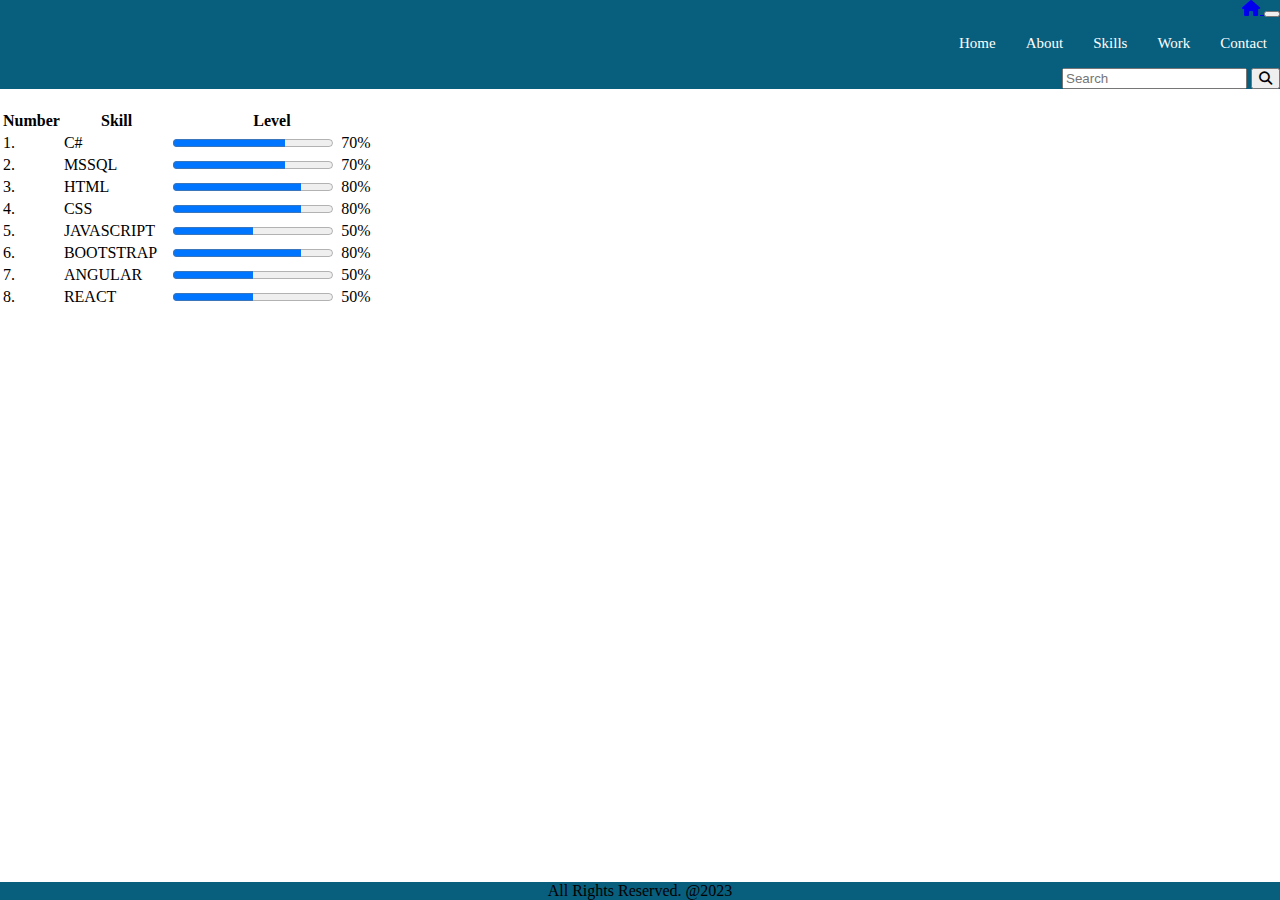
<file: a-skills.html>
<!DOCTYPE html>
<html lang="en">
<head>
    <meta charset="UTF-8">
    <meta name="viewport" content="width=device-width, initial-scale=1.0">
    <title>Document</title>
    <link rel="stylesheet" href="https://cdnjs.cloudflare.com/ajax/libs/font-awesome/6.5.1/css/all.min.css" />
    <link href="https://cdn.jsdelivr.net/npm/bootstrap@5.3.2/dist/css/bootstrap.min.css" rel="stylesheet" integrity="sha384-T3c6CoIi6uLrA9TneNEoa7RxnatzjcDSCmG1MXxSR1GAsXEV/Dwwykc2MPK8M2HN" crossorigin="anonymous">
    <link rel="stylesheet" href="https://cdnjs.cloudflare.com/ajax/libs/font-awesome/6.5.1/css/all.min.css" integrity="sha512-DTOQO9RWCH3ppGqcWaEA1BIZOC6xxalwEsw9c2QQeAIftl+Vegovlnee1c9QX4TctnWMn13TZye+giMm8e2LwA==" crossorigin="anonymous" referrerpolicy="no-referrer" />
    <link rel="stylesheet" href="style.css">

</head>
<style>



</style>
<body>
    <nav class="navbar navbar-expand-md navbar-dark mt-0 mb-0 bg-primary">
        <div class="container">
            <a href="index.html" class="navbar-brand">
                <i class="fa-solid fa-house"></i>
            </a>
            <button class="navbar-toggler" type="button" data-bs-toggle="collapse" data-bs-target="#mobile">
                <span class="navbar-toggler-icon"></span>
            </button>
            <div id="mobile" class="collapse navbar-collapse">
            <ul class="navbar-nav me-auto">
                <li class="nav-item">
                    <a href="index.html">Home</a>
                </li>
                <li class="nav-item">
                    <a href="about.html">About</a>
                </li>
                <li class="nav-item">
                    <a href="a-skills.html">Skills</a>
                </li>
                <li class="nav-item">
                    <a href="works.html">Work</a>
                </li>
                <li class="nav-item">
                    <a href="contact.html">Contact</a>
                </li>
            </ul>

            <form class="d-flex">
                <input type="text" class="form-control me-1" placeholder="Search">
                <button class="btn btn-warning">
                    <i class="fa-solid fa-magnifying-glass"></i>
                </button>
            </form>
            </div>
        </div>

      
    </nav>
    <footer class="tabble">
    <table class="table table-striped table-bordered mt-0 fw-bold">
        <thead>
            <tr class="table-dark">
                <th>Number</th>
                <th>Skill</th>
                <th>Level</th>
                
            </tr>
        </thead>
        <tbody>
            <tr class="table-warning">
                <h2><td>1.</td></h2>
                <h2><td>C# &nbsp;&nbsp;&nbsp;</td></h2> 
                <h2><td><progress value="70" max="100">Progress Bar</progress>&nbsp;&nbsp;70%</td></h2>
            </tr>
            <tr class="table-info">
                <h2><td>2.</td></h2>
                <h2><td>MSSQL&nbsp;&nbsp;&nbsp;</td></h2> 
                <h2><td><progress value="70" max="100">Progress Bar</progress>&nbsp;&nbsp;70%</td></h2>
            </tr>
            <tr class="table-warning">
                <h2><td>3.</td></h2>
                <h2><td>HTML&nbsp;&nbsp;&nbsp;</td></h2> 
                <h2><td><progress value="80" max="100">Progress Bar</progress>&nbsp;&nbsp;80%</td></h2>
            </tr>
            <tr class="table-info">
                <h2><td>4.</td></h2>
                <h2><td>CSS &nbsp;&nbsp;&nbsp;</td></h2> 
                <h2><td><progress value="80" max="100">Progress Bar</progress>&nbsp;&nbsp;80%</td></h2>
            </tr>
            <tr class="table-warning">
                <h2><td>5.</td></h2>
                <h2><td>JAVASCRIPT&nbsp;&nbsp;&nbsp;</td></h2> 
                <h2><td><progress value="50" max="100">Progress Bar</progress>&nbsp;&nbsp;50%</td></h2>
            </tr>
            <tr class="table-info">
                <h2><td>6.</td></h2>
                <h2><td>BOOTSTRAP&nbsp;&nbsp;&nbsp;</td></h2> 
                <h2><td><progress value="80" max="100">Progress Bar</progress>&nbsp;&nbsp;80%</td></h2>
            </tr>
            <tr class="table-warning">
                <h2><td>7.</td></h2>
                <h2><td>ANGULAR&nbsp;&nbsp;&nbsp;</td></h2> 
                <h2><td><progress value="50" max="100">Progress Bar</progress>&nbsp;&nbsp;50%</td></h2>
            </tr>
            <tr class="table-info">
                <h2><td>8.</td></h2>
                <h2><td>REACT&nbsp;&nbsp;&nbsp;</td></h2> 
                <h2><td><progress value="50" max="100">Progress Bar</progress>&nbsp;&nbsp;50%</td></h2>
            </tr>
        </tbody>
    </table>
    </footer>
    <script src="https://cdn.jsdelivr.net/npm/bootstrap@5.3.2/dist/js/bootstrap.bundle.min.js" integrity="sha384-C6RzsynM9kWDrMNeT87bh95OGNyZPhcTNXj1NW7RuBCsyN/o0jlpcV8Qyq46cDfL" crossorigin="anonymous"></script>

</body>

<footer class="py-4 bg-dark text-white footer-sbt" style="position:fixed;">
    <div class="container text-center">
        <span>All Rights Reserved. @2023</span>
    </div>
</footer>
</html>
</file>
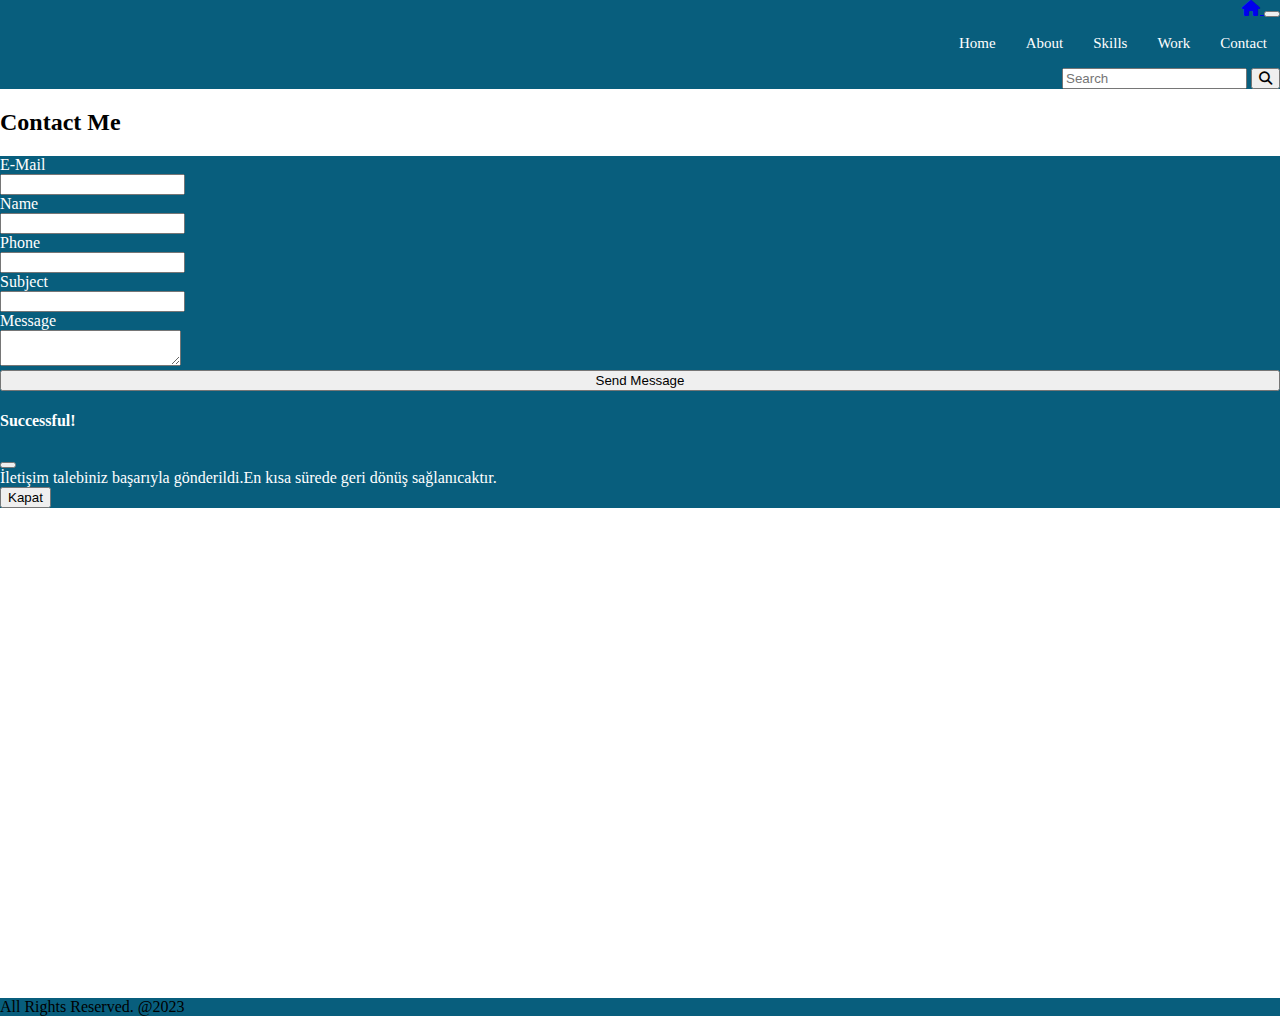
<file: contact.html>
<!DOCTYPE html>
<html lang="en" class="h-100">
<head>
    <meta charset="UTF-8">
    <meta name="viewport" content="width=device-width, initial-scale=1.0">
    <title>Document</title>
    <link rel="stylesheet" href="https://cdnjs.cloudflare.com/ajax/libs/font-awesome/6.5.1/css/all.min.css" />
    <link href="https://cdn.jsdelivr.net/npm/bootstrap@5.3.2/dist/css/bootstrap.min.css" rel="stylesheet" integrity="sha384-T3c6CoIi6uLrA9TneNEoa7RxnatzjcDSCmG1MXxSR1GAsXEV/Dwwykc2MPK8M2HN" crossorigin="anonymous">
    <link rel="stylesheet" href="https://cdnjs.cloudflare.com/ajax/libs/font-awesome/6.5.1/css/all.min.css" integrity="sha512-DTOQO9RWCH3ppGqcWaEA1BIZOC6xxalwEsw9c2QQeAIftl+Vegovlnee1c9QX4TctnWMn13TZye+giMm8e2LwA==" crossorigin="anonymous" referrerpolicy="no-referrer" />
    <link rel="stylesheet" href="style.css">  
</head>

<body class="h-100 d-flex flex-column">
    <nav class="navbar navbar-expand-md navbar-dark bg-primary">
        <div class="container">
            <a href="index.html" class="navbar-brand">
                <i class="fa-solid fa-house"></i>
            </a>
            <button class="navbar-toggler" type="button" data-bs-toggle="collapse" data-bs-target="#mobile">
                <span class="navbar-toggler-icon"></span>
            </button>
            <div id="mobile" class="collapse navbar-collapse">
            <ul class="navbar-nav me-auto">
                <li class="nav-item">
                    <a href="index.html">Home</a>
                </li>
                <li class="nav-item">
                    <a href="about.html">About</a>
                </li>
                <li class="nav-item">
                    <a href="a-skills.html">Skills</a>
                </li>
                <li class="nav-item">
                    <a href="works.html">Work</a>
                </li>
                <li class="nav-item">
                    <a href="a-skills.html">Contact</a>
                </li>
            </ul>

            <form class="d-flex">
                <input type="text" class="form-control me-1" placeholder="Search">
                <button class="btn btn-warning">
                    <i class="fa-solid fa-magnifying-glass"></i>
                </button>
            </form>
            </div>
        </div>

      
    </nav>

    <main>
        <div class="container my-4">       
            <div class="row g-2">
                <h2 class="my-3">Contact Me</h2>   
                <div class="col-md-6">
                   <div class="card bg-dark">
                        <div class="card-body">
                        <form class="row g-3 text-white">
                            <div class="col-md-6">
                                <label for="email" class="form-label">E-Mail</label><br>
                                <input type="email" name="email" id="email" class="form-control">
                            </div>
                            <div class="col-md-6">
                                <label for="name" class="form-label">Name</label><br>
                                <input type="text" name="name" id="name" class="form-control">
                            </div>
                            <div class="col-md-12">
                                <label for="name" class="form-label">Phone</label><br>
                                <input type="text" name="phone" id="phone" class="form-control">
                            </div>
                            <div class="col-md-12">
                                <label for="name" class="form-label">Subject</label><br>
                                <input type="text" name="subject" id="subject" class="form-control">
                            </div>
                            <div class="col-md-12">
                                <label for="name" class="form-label">Message</label><br>
                                <textarea name="message" id="message" class="form-control" ></textarea>
                            </div>
                            <div class="col-md-12">
                                <button type="button" class="btn btn-warning" data-bs-toggle="modal" data-bs-target="#myModal" style="width: 100%;">Send Message</button>
                                <div class="modal" id="myModal">
                                    <div class="modal-dialog">
                                        <div class="modal-content">
                                            <div class="modal-header bg-dark">
                                                <h4 class="modal-title">Successful!</h4>
                                                <button type="button" class="btn-close" data-bs-dismiss="modal"></button>
                                            </div>
                                                <div class="modal-body bg-dark">İletişim talebiniz başarıyla gönderildi.En kısa sürede geri dönüş sağlanıcaktır.
                                                </div>
                                                <div class="modal-footer bg-dark">
                                                    <button class="btn btn-secondary" data-bs-dismiss="modal">Kapat</button>
                                                </div>
                                        </div>
                                    </div>
                                </div>
                            </div>
                        </form>
                        </div>
                   </div>
                </div>
                <div class="col-md-6">
                    <iframe id="map" src="https://www.google.com/maps/embed?pb=!1m18!1m12!1m3!1d3012.2815772771387!2d29.083711447607428!3d40.97531470606318!2m3!1f0!2f0!3f0!3m2!1i1024!2i768!4f13.1!3m3!1m2!1s0x14cac7b1dce0f555%3A0xf565538a3b813896!2zMTkgTWF5xLFzLCBHw7xyc295bHUgU29rYcSfxLEsIDM0NzM2IEthZMSxa8O2eS_EsHN0YW5idWw!5e0!3m2!1str!2str!4v1703505748879!5m2!1str!2str" width="100%"  style="border:0;" allowfullscreen="" loading="lazy" referrerpolicy="no-referrer-when-downgrade"></iframe>
                </div> 
            </div>
        </div>
    </main>


    <script src="https://cdn.jsdelivr.net/npm/bootstrap@5.3.2/dist/js/bootstrap.bundle.min.js" integrity="sha384-C6RzsynM9kWDrMNeT87bh95OGNyZPhcTNXj1NW7RuBCsyN/o0jlpcV8Qyq46cDfL" crossorigin="anonymous"></script>
</body>
<br><br>
        <footer class="py-4 bg-dark text-white mt-auto">
            <div class="container text-center">
                <span>All Rights Reserved. @2023</span>
            </div>
        </footer>
</html>
</file>
<file: style.css>
.navbar{
    background-color: #085E7D !important;
}
.bg-dark{
    background-color: #085E7D !important;
}
.nav-item{
    padding: 0;
    list-style: none;
    display: inline-block;
    margin: 0 5px;
}
.nav-item a{
    text-decoration: none;
    color: #fff;
    font-size: 15px;
    padding: 8px;
    
}
.nav-item a:hover{
    cursor:pointer;
    color: #bac1c2;
   
}
.navbar{
    display: inline-block;
    text-align: right;
    /* width: calc(100% - 99px); */
    width: 100%;
}
.col-2{
    display: inline-block;
    width: 30%;
    border: 3px;
    padding: 20px;
    margin: 10px;
    text-align: center;
}
.button-view{
width: 100%;
}
#map{
    height: 450px;
}
.footer-sbt{
    position:relative;
    left: 0;
    bottom: 0;
    width: 100%;
    text-align: center;
}
body {
    margin: 0;   
     }


.features__left{
    background: url(images/laptop-computer-keyboard-technology.jpg);
    background-size:cover;
   
}
.features__right{
    background-color: #edf5f7;
    padding: 40px;
    vertical-align: top;
}

.aboout{
 display:inline-flex;
 /* margin-left: 100px; */
 margin-bottom: 0; 
 max-width:100%;
 height: auto;
 
}

.box{
    flex: 1;    
}
#pp{
    font-style: italic;
    font-size: x-large;
}

.card .img-wrap{
    height: 250px;
    padding: .5rem;
    display: block;
}
.card img{
    height: 100%;
    width: auto;
    max-width: 100%;
    object-fit: cover;
}
.card:hover{
    background-color: #085E7D;
    color: #fff;
}
.bold-text{
    font-weight: bolder;
}

.card-body{
    color: #fff;
    
}
.header {
        background-color: #a3c2c2;
    }

.main-navi{
        display: inline-block;
        text-align: right;
        width: calc(100% - 99px);
 }
</file>
